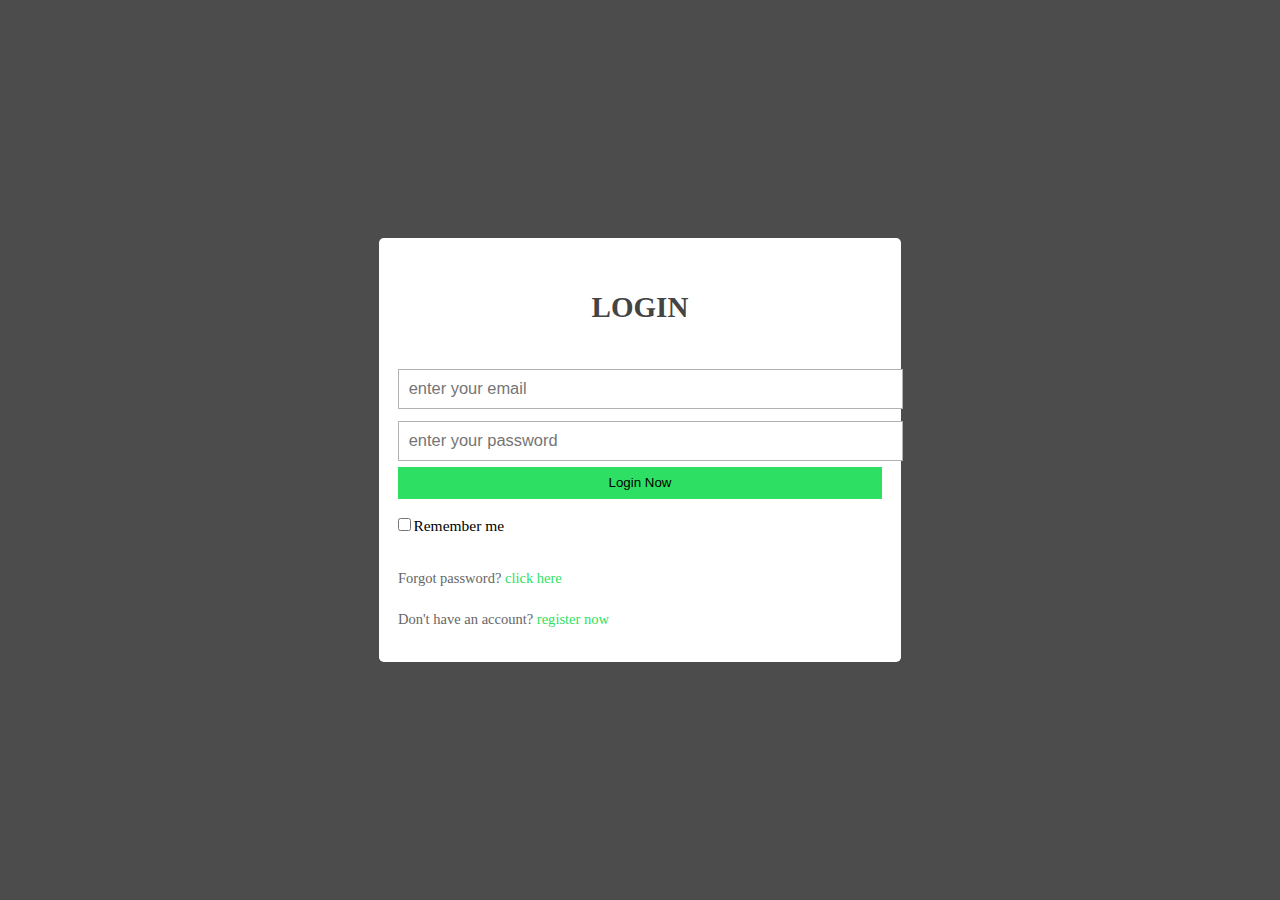
<file: login.html>
<!DOCTYPE html>
<html lang="en">
<head>
    <meta charset="UTF-8">
    <meta name="viewport" content="width=device-width, initial-scale=1.0">
    <title>Login page</title>
    <style>
        html{
        font-size: 60.5%;
        overflow-x: hidden;
        scroll-padding-top: 6rem;
        scroll-behavior: smooth;
    }
    body{
        margin:0px;
    }
        .login-form-container{
        /* position: fixed; */
        /* top:-120%; left: 0; */
        /* z-index: 10000; */
        min-height: 100vh;
        width:100vw;
        background:rgba(0,0,0,.7);
        display: flex;
        align-items: center;
        justify-content: center;
        }
        .login-form-container form{
        margin:2rem;
        padding:1.5rem 2rem;
        border-radius: .5rem;
        background:#fff;
        width:50rem;
        }

        .login-form-container form h3{
        font-size: 3rem;
        color:#444;
        text-transform: uppercase;
        text-align: center;
        padding:1rem 0;
        }

        .login-form-container form .box{
        width:100%;
        padding:1rem;
        font-size: 1.7rem;
        color:#333;
        margin:.6rem 0;
        border:.1rem solid rgba(0,0,0,.3);
        text-transform: none;
        }

        .login-form-container form .box:focus{
        border-color: #2ddf62;
        }

        .login-form-container form #remember{
        margin:2rem 0;
        }

        .login-form-container form label{
        font-size: 1.6rem;
        }

        .login-form-container form .btn{
        display: block;
        width:100%;
        background-color: #2ddf62;
        height: 32px;
        border: none;
        }
        .login-form-container form .btn:hover{
            background-color: #2ddf626c;
            color:#0fb340;
            border: 1px solid #2ddf62;
        
        }

        .login-form-container form p{
        padding:.5rem 0;
        font-size: 1.5rem;
        color:#666;
        }

        .login-form-container form p a{
        color:#2ddf62;
        text-decoration: none;
        }

        .login-form-container form p a:hover{
        color:#333;
        text-decoration: underline;
        }

        /* .login-form-container #form-close{
        position: absolute;
        top:2rem; right:3rem;
        font-size: 5rem;
        color:#fff;
        cursor: pointer;
        } */
    </style>
</head>
<body>
    <div class="login-form-container">

        <!-- <i class="fas fa-times" id="form-close"></i> -->
    
        <form id = "myform" taget = "_blank" action="">
            <h3>login</h3>
            <input type="email" class="box" id="email" required placeholder="enter your email">
            <input type="password" class="box" required placeholder="enter your password">
            <!-- <input type="submit" value="login now" class="btn"> -->
            <input class = 'btn' onclick=alfun() type="submit" value="Login Now" />
            <input type="checkbox" id="remember">
            <label for="remember">Remember me</label>
            <p>Forgot password? <a href="#">click here</a></p>
            <p>Don't have an account? <a href="#">register now</a></p>
        </form>
    
    </div>
</body>
<script>
    function alfun(){
        if(document.getElementById('email').value){

            alert("Logged in successfully")
            console.log('a')
        }
        else{
            alert('Please fill the details')
            console.log('b')
        }
    }
    const form = document.getElementById('myform');

  // Add a submit event listener to the form
  form.addEventListener('submit', function(event) {
    // Prevent the default form submission behavior
    event.preventDefault();

    // Redirect to the home page
    window.location.href = 'index.html'; // Replace this with your home page URL
  });
</script>
</html>
</file>
